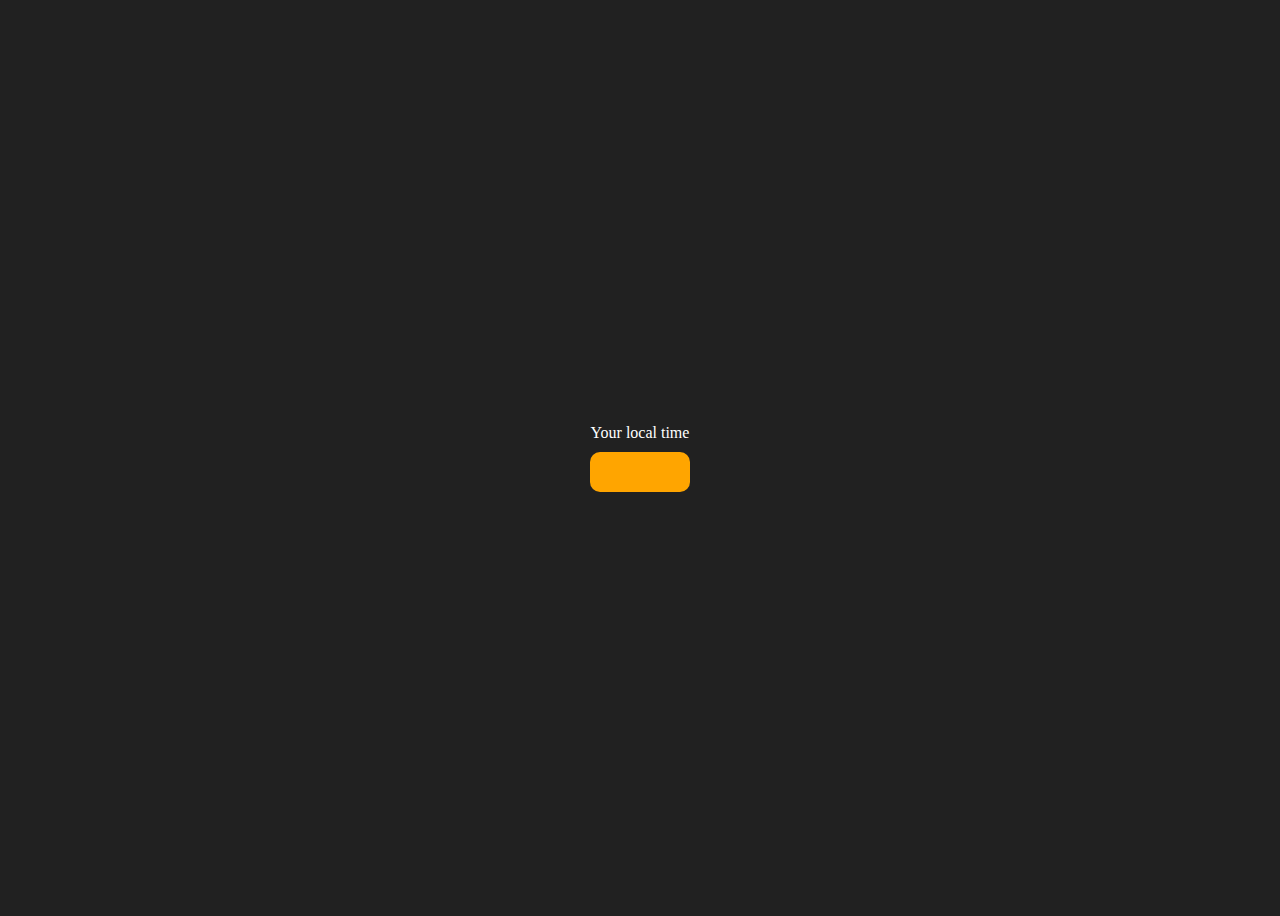
<file: 08_clock/index.html>
<!DOCTYPE html>
<html lang="en">
<head>
    <meta charset="UTF-8">
    <meta name="viewport" content="width=device-width, initial-scale=1.0">
    <title>Document</title>
    <link rel="stylesheet" href="index.css">
</head>
<body>
    <div class="center">
        <div id="banner"><span>Your local time</span></div>
        <div id="clock"></div>
      </div>
      <script src="script.js"></script>
</body>
</html>
</file>
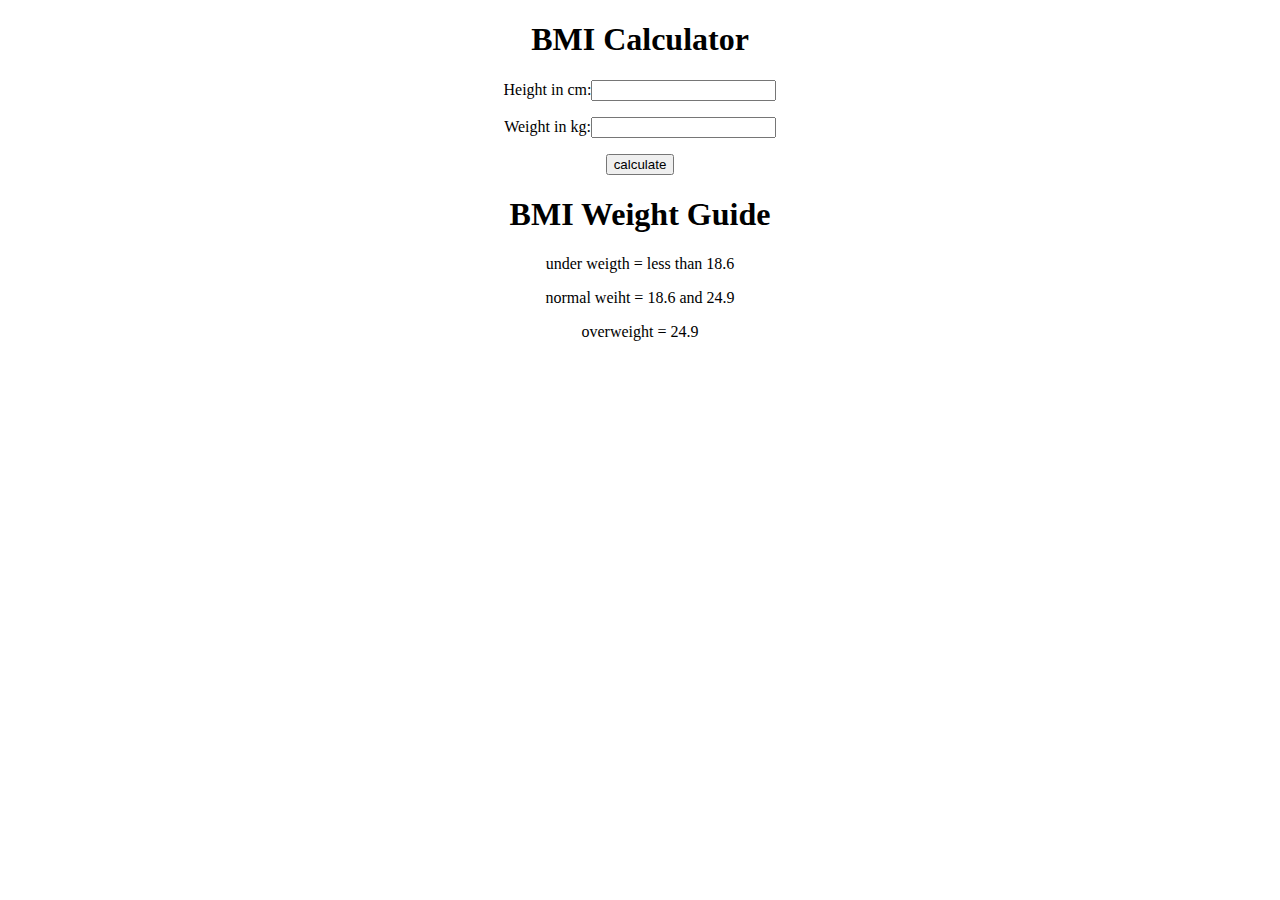
<file: BMI project/index.html>
<!DOCTYPE html>
<html lang="en">
<head>
    <meta charset="UTF-8">
    <meta name="viewport" content="width=device-width, initial-scale=1.0">
    <title>Document</title>
    <link rel="stylesheet" href="index.css">
</head>
<body>
    <div class="container">
        <h1>BMI Calculator</h1>
   
  <form>
    <p><label>Height in cm:</label><input type="text" id="height"></p>
        <p><label>Weight in kg:</label><input type="text" id="weight"></p>
      <button>calculate</button>
      
        <div id="results"></div>

        <div id="weight-guide">
            <h1>BMI Weight Guide</h1>

            <p>under weigth = less than 18.6</p>
            <p>normal weiht = 18.6 and 24.9</p>
            <p>overweight = 24.9</p>
            
        </div>
  </form>

        
    </div>
    <script src="script.js"></script>
</body>
</html>
</file>
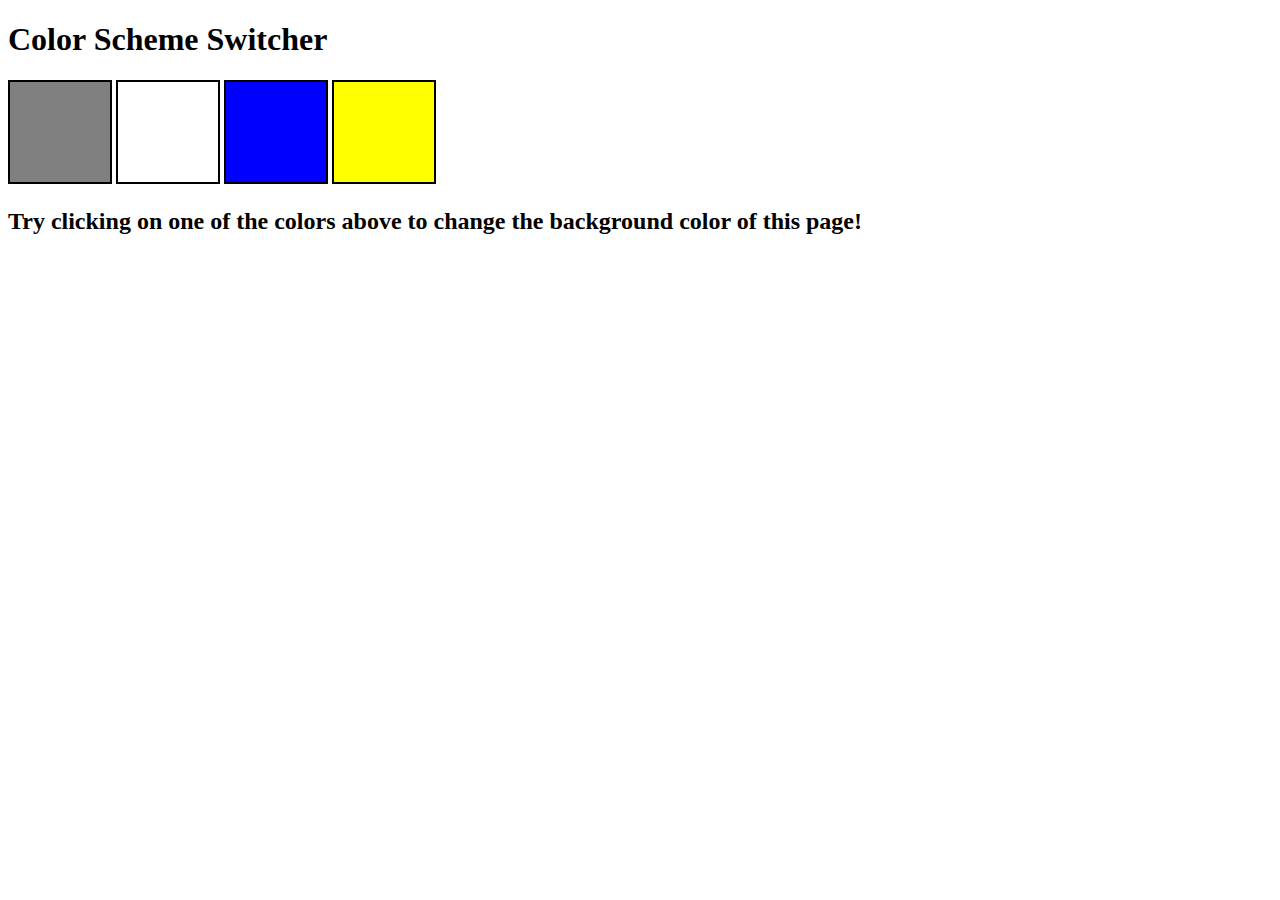
<file: 07_project/project_1/index.html>
<!DOCTYPE html>
<html lang="en">
<head>
    <meta charset="UTF-8">
    <meta name="viewport" content="width=device-width, initial-scale=1.0">
    <title>Document</title>
    <link rel="stylesheet" href="index.css">
</head>
<body>
    <div class="canvas">

        <h1>Color Scheme Switcher</h1>
        <span class="button" id="grey"></span>
        <span class="button" id="white"></span>
        <span class="button" id="blue"></span>
        <span class="button" id="yellow"></span>
        <h2>
          Try clicking on one of the colors above
          <span>to change the background color of this page!</span>
        </h2>
      </div>
      <script src="script.js"></script>
</body>
</html>
</file>
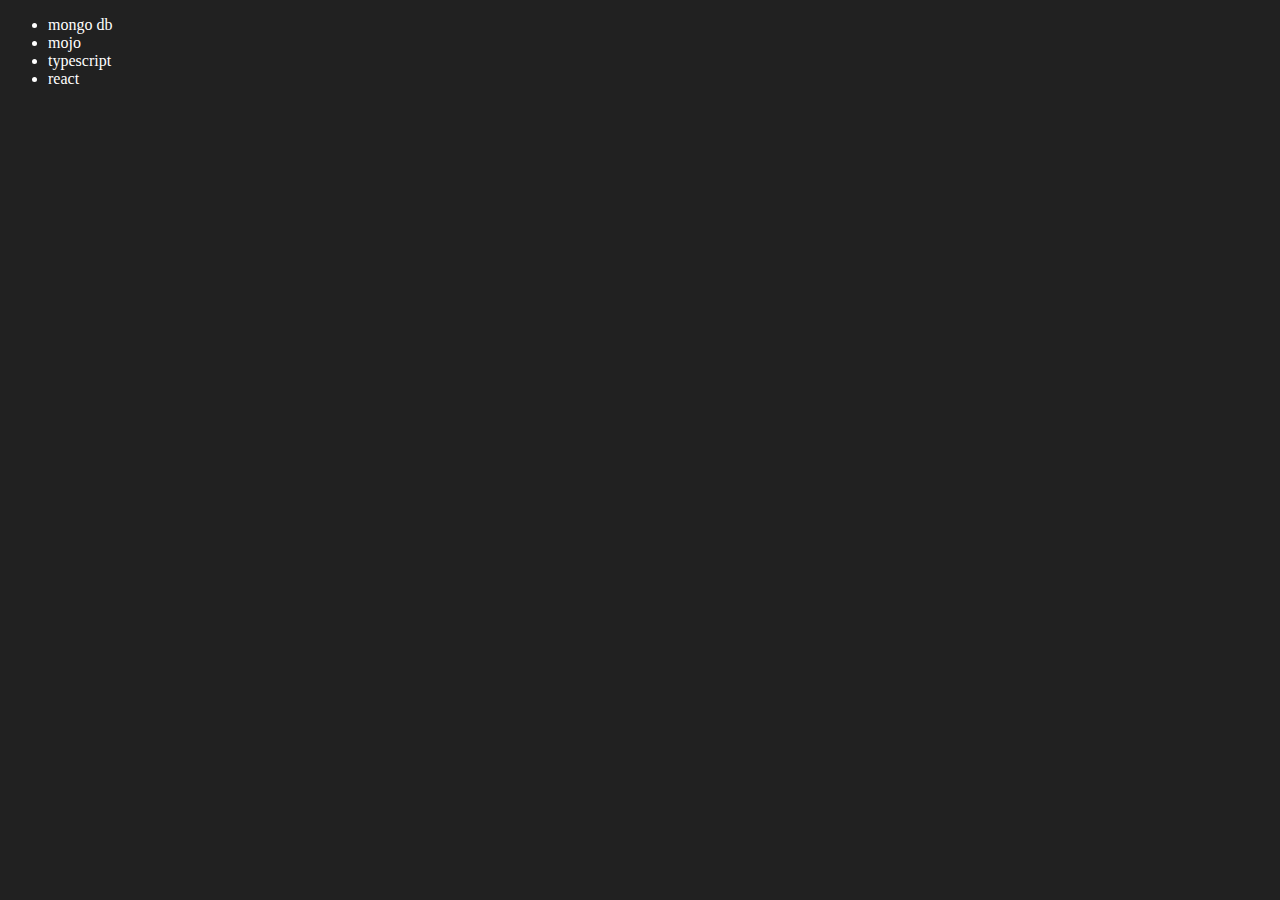
<file: 06_dom/four.html>
<!DOCTYPE html>
<html lang="en">
<head>
    <meta charset="UTF-8">
    <meta name="viewport" content="width=device-width, initial-scale=1.0">
    <title>Document</title>
</head>
<body style="background-color: #212121;color: #fff;">
    <ul class="language">
        <li>javascript</li>
    </ul>
</body>
<script>
    function addLanguage(langName){
        const li = document.createElement('li');
        li.innerHTML = `${langName}`
        document.querySelector('.language').appendChild(li)
    }
    addLanguage("python")
    addLanguage("typescript")

 //2nd methd--- optimise way

 function addOptLanguage(langName){
    const li = document.createElement('li')
    li.appendChild(document.createTextNode(langName))
    document.querySelector('.language').appendChild(li)
 }
 addOptLanguage("react")
 addOptLanguage("mongo")

 //edit element

 const secondLang = document.querySelector("li:nth-child(2)")
//  secondLang.innerHTML = "mojo"
const newli = document.createElement('li')
newli.textContent =("mojo")
secondLang.replaceWith(newli)

//edit
const firstLang = document.querySelector("li:first-child")
firstLang.outerHTML = `<li>mongo db</li>`

//remove
const lastLang  = document.querySelector("li:last-child")
lastLang.remove()

</script>
</html>
</file>
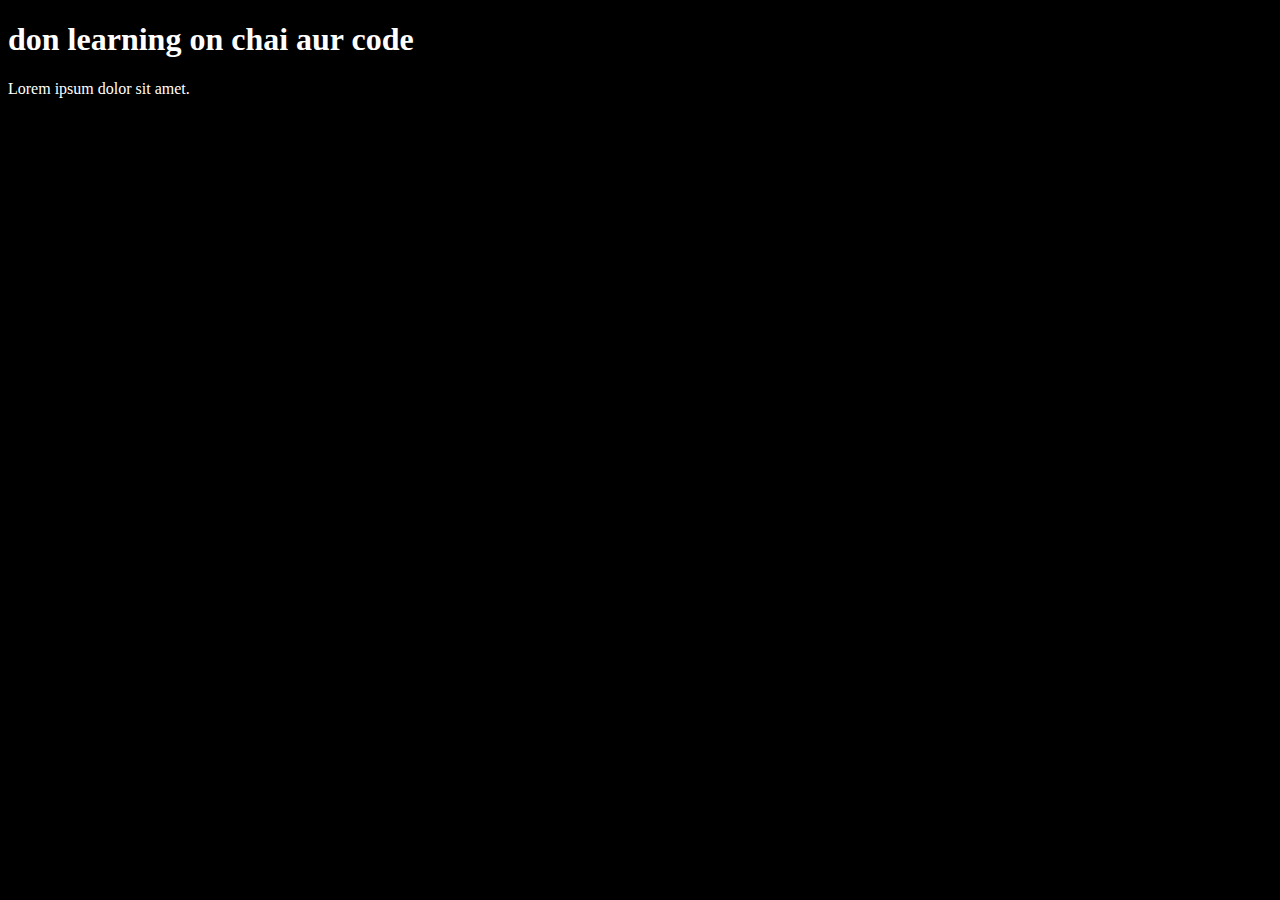
<file: 06_dom/one.html>
<!DOCTYPE html>
<html lang="en">

<head>
    <meta charset="UTF-8">
    <meta name="viewport" content="width=device-width, initial-scale=1.0">
    <title>Document</title>
    <style>
        .bg-black{
            background-color: black;
            color: #fff;
        }
   </style>

</head>

<body class="bg-black">
    <div>
        <h1 id="title" class="heading">don learning on chai aur code</h1>
        <p>Lorem ipsum dolor sit amet.</p>
        
    </div>
</body>

</html>
</file>
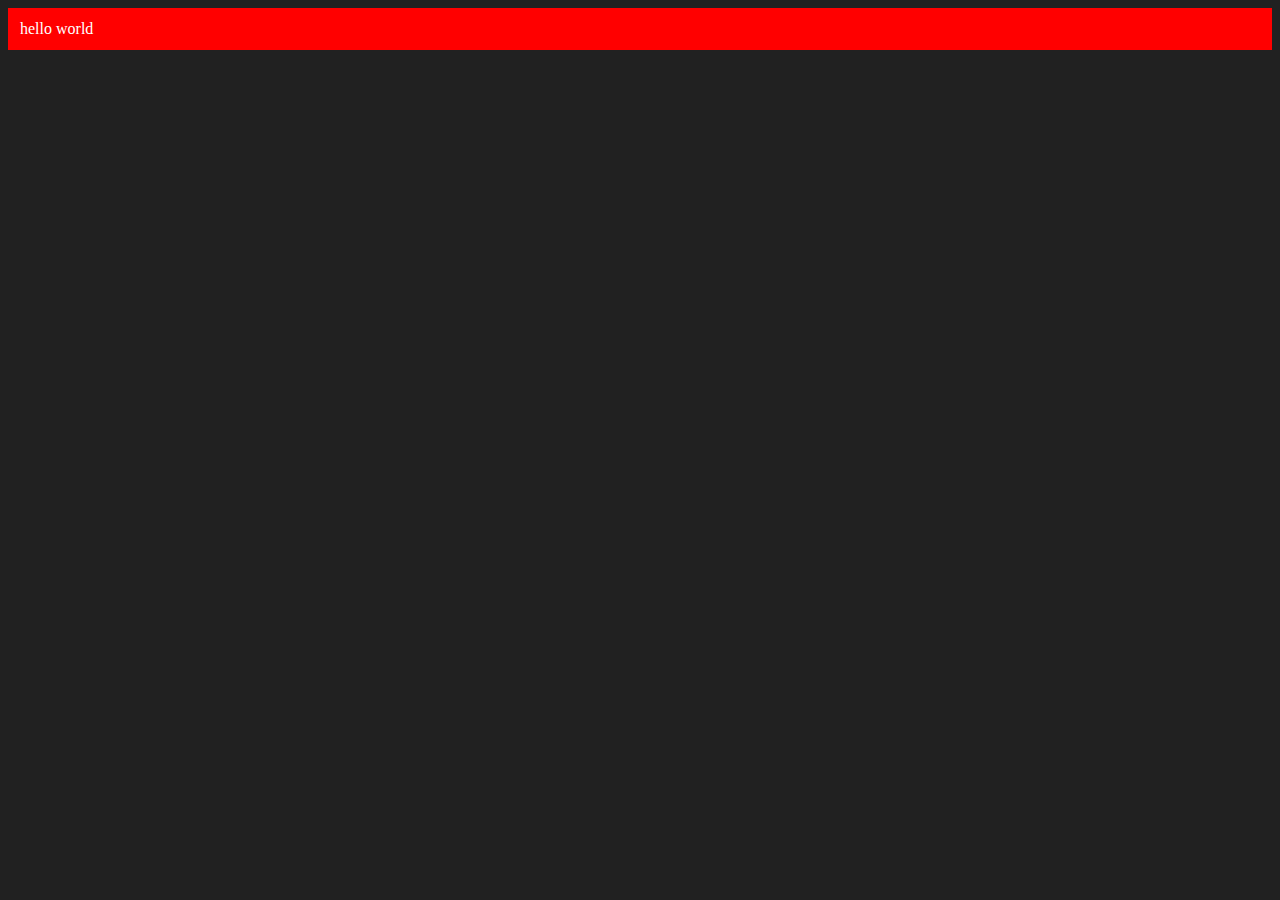
<file: 06_dom/three.html>
<!DOCTYPE html>
<html lang="en">
<head>
    <meta charset="UTF-8">
    <meta name="viewport" content="width=device-width, initial-scale=1.0">
    <title>Document</title>
</head>
<body style="background-color: #212121;color: #fff;">
    
</body>
<script>
    const div = document.createElement('div')
    console.log(div);
    div.className = "ele"
    div.id = Math.round(Math.random () * 10 + 1)
    div.setAttribute("title", "generated title")
    div.style.backgroundColor = "red"
    div.style.padding = "12px"
    // div.innerText = "chai aur code"

    let addText = document.createTextNode("hello world")
    div.append(addText)

    document.body.appendChild(div)
</script>

</html>
</file>
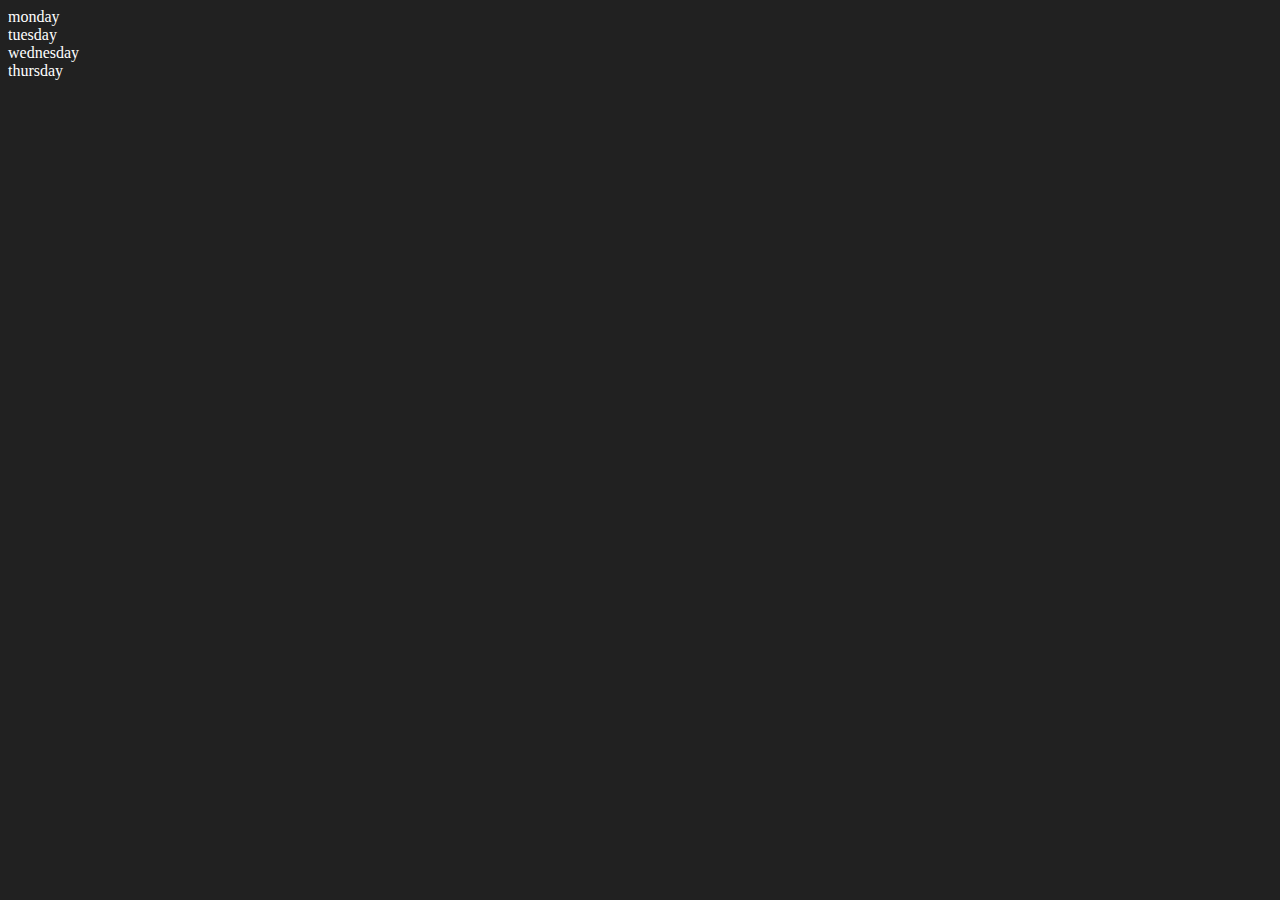
<file: 06_dom/two.html>
<!DOCTYPE html>
<html lang="en">
<head>
    <meta charset="UTF-8">
    <meta name="viewport" content="width=device-width, initial-scale=1.0">
    <title>Document</title>
</head>

<body style="background-color: #212121;color: #fff;">
    <div class="parent">
        <div class="day">monday</div>
        <div class="day">tuesday</div>
        <div class="day">wednesday</div>
        <div class="day">thursday</div>
    </div>
</body>
<script>
  const parent =  document.querySelector('.parent')
  // console.log(parent);
  // console.log(parent.children);
  // console.log(parent.children[1].innerHTML);

  for (let i = 0; i < parent.children.length; i++) {  //parent.children html collection deta hai
    // console.log(parent.children[i].innerHTML);
  }
  // parent.children[0].style.color = "orange"
  // console.log(parent.firstElementChild);
  // console.log(parent.lastElementChild);

  //target parent to child
  
  const dayOne = document.querySelector('.day')
  // console.log(dayOne);
  // console.log(dayOne.parentElement);
  // console.log(dayOne.nextElementSibling);

  console.log("nodes: ",parent.childNodes );

</script>
</html>
</file>
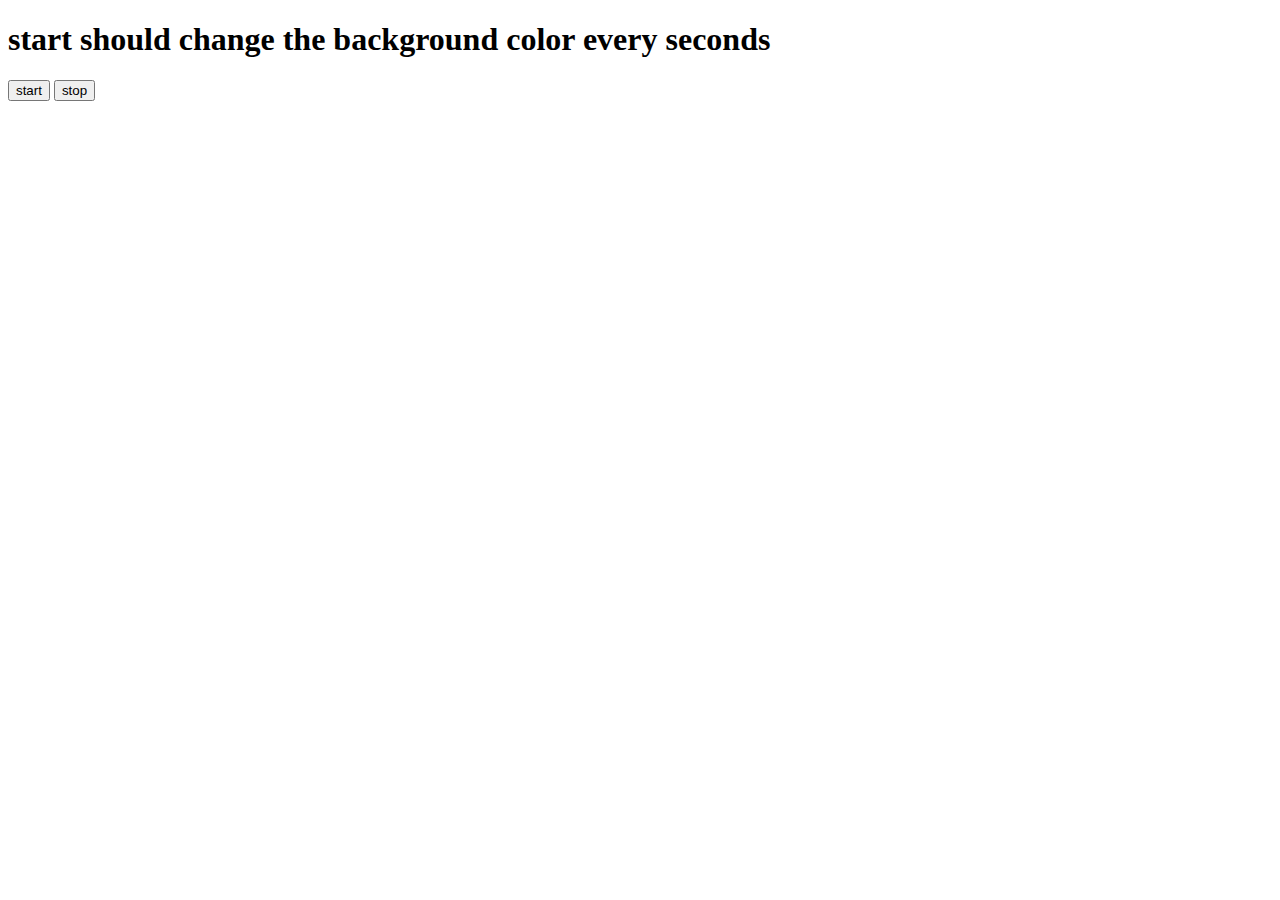
<file: 10_events/three.html>
<!DOCTYPE html>
<html lang="en">
<head>
    <meta charset="UTF-8">
    <meta name="viewport" content="width=device-width, initial-scale=1.0">
    <title>Document</title>
</head>
<body>
    <h1>start should change the background color every seconds</h1>
    <button id="start">start</button>
    <button id="stop">stop</button>
</body>
<script>
  
  // const sayDate = function(str){
  //   console.log(str,Date.now());
  // }
  // const intervalId = setInterval(sayDate,1000,"hi");
  // clearInterval(intervalId)


  //generate a random color

  const randomColor = function(){
    const hex = '0123456789ABCDEF'
    let color = '#'
    for (let i = 0; i < 6; i++) {
      
      color += hex[Math.floor(Math.random() * 16)]
      
    }
      return color;
    }
    console.log(randomColor());
  




  

</script>
</html>
</file>
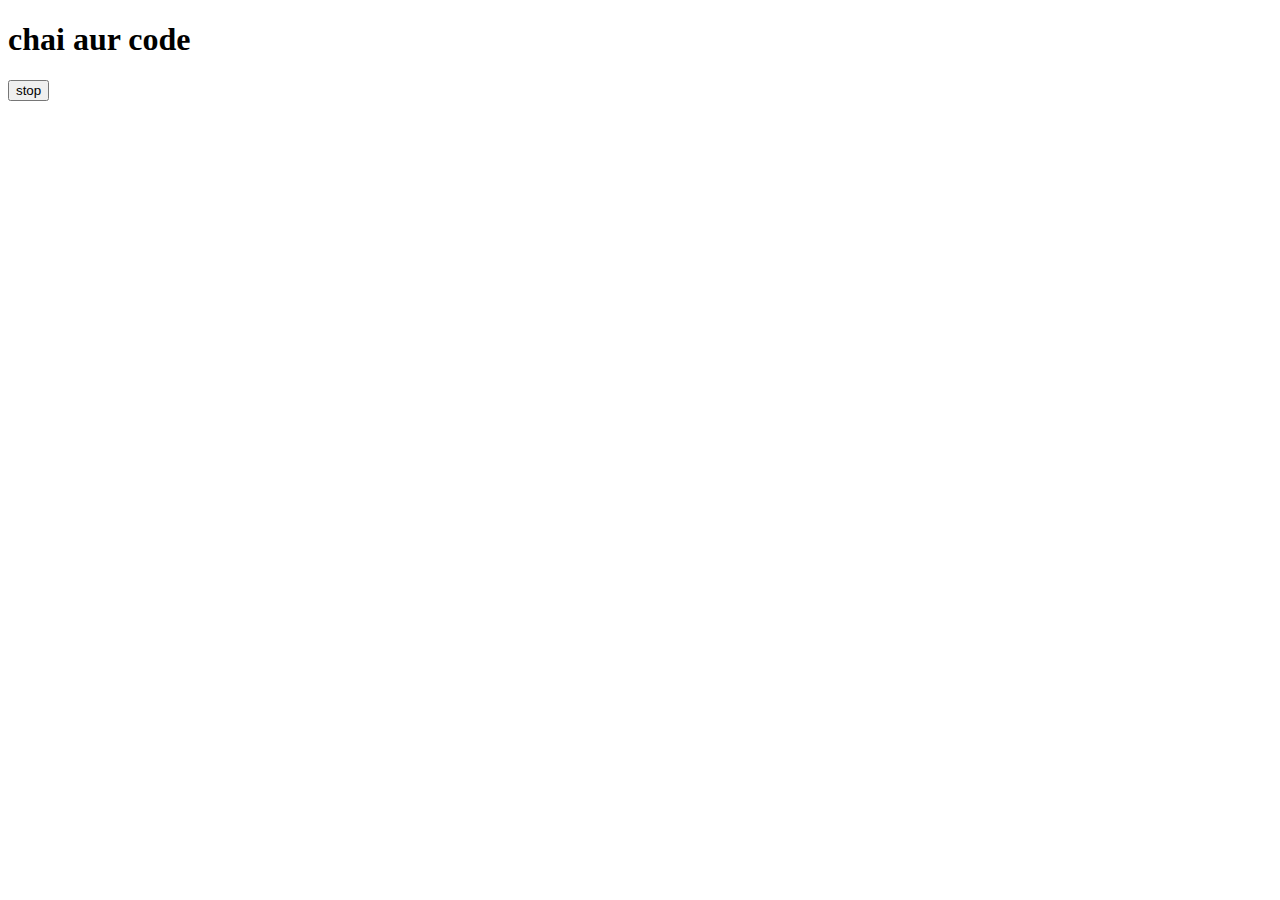
<file: 10_events/two.html>
<!DOCTYPE html>
<html lang="en">
<head>
    <meta charset="UTF-8">
    <meta name="viewport" content="width=device-width, initial-scale=1.0">
    <title>Document</title>
</head>
<body>
    <h1>chai aur code</h1>
    <button id="stop">stop</button>
</body>
<script>
    const sayHello = function(){
        console.log("hello");
    }
    setTimeout(sayHello,2000)


    const changeText= function(){
        document.querySelector('h1').
        innerHTML = "best js series"
    }
   


    const changeMe = setTimeout(changeText,2000)
  document.querySelector('#stop').
  addEventListener('click',function(){
    clearTimeout(changeMe)
    console.log("stopped");
  })
   

</script>
</html>
</file>
<file: 08_clock/index.css>
body {
    background-color: #212121;
    color: #fff;
  }
  .center {
    display: flex;
    height: 100vh;
    justify-content: center;
    align-items: center;
    flex-direction: column;
  }
  #clock {
    font-size: 40px;
    background-color: orange;
    padding: 20px 50px;
    margin-top: 10px;
    border-radius: 10px;
  }
</file>
<file: BMI project/index.css>
.container {
    text-align: center;
}
</file>
<file: 07_project/project_1/index.css>
.button {
    width: 100px;
    height: 100px;
    border: solid black 2px;
    display: inline-block;

  }

  
  #grey {
    background: grey;
  }
  
  #white {
    background: white;
  }
  #blue {
    background: blue;
  }
  #yellow {
    background: yellow;
  }
</file>
